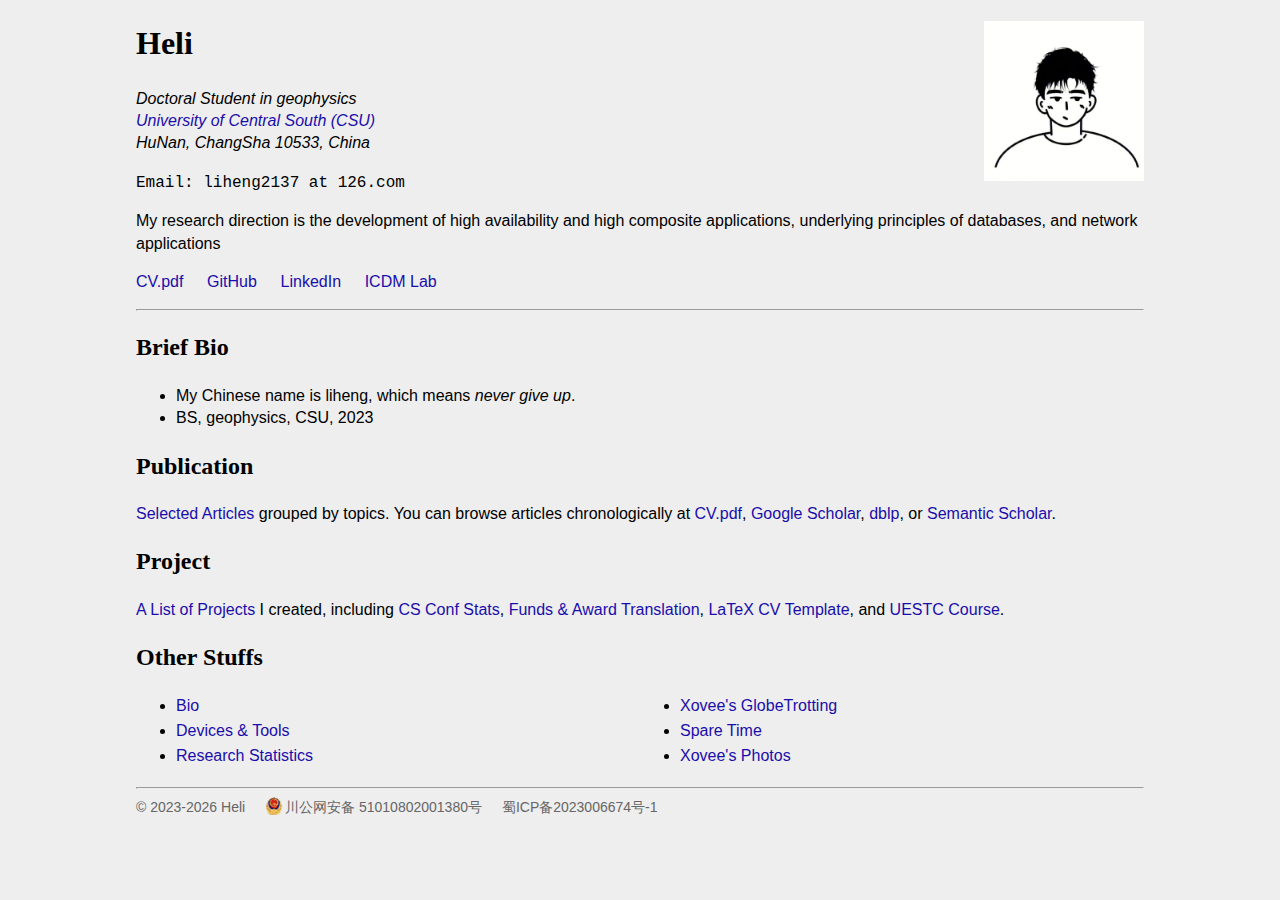
<file: Component/lihe/index.html>
<!doctype html>
<html class="no-js" lang="en">

<head>
  <meta charset="utf-8">
  <title>Homepage of Heli</title>
  <meta name="description" content="">
  <meta name="viewport" content="width=device-width, initial-scale=1">

  <meta property="og:title" content="Homepage of Heli">
  <meta property="og:type" content="website">
  <!-- <meta property="og:image" content=""> -->
  <meta property="og:description" content="See Xovee's research, projects, and more.">

  <!-- <link rel="manifest" href="site.webmanifest"> -->

  <!-- favicon -->
  <link rel="apple-touch-icon" sizes="152x152" href="./img/favicon/site_logo.png" />
  <link rel="icon" type="image/png" href="./img/site_logo.png" sizes="32x32" />
  <link rel="icon" type="image/png" href="./img/site_logo.png" sizes="16x16" />

  <!-- style -->
  <style>
    :root {
      --main-bg-color: #eee;
      --font-family-sans: -apple-system, BlinkMacSystemFont, avenir next, avenir, segoe ui, helvetica neue, helvetica, Cantarell, Ubuntu, roboto, noto, arial, sans-serif;
      --font-family-serif: Iowan Old Style, Apple Garamond, Baskerville, Times New Roman, Droid Serif, Times, Source Serif Pro, serif, Apple Color Emoji, Segoe UI Emoji, Segoe UI Symbol;
      --font-family-mono: Menlo, Consolas, Monaco, Liberation Mono, Lucida Console, monospace;
    }

    /* default style */
    html {background-color: var(--main-bg-color); font-family: var(--font-family-sans); line-height: 1.4;}
    h1, h2, h3, h4 {font-family: var(--font-family-serif);}
    footer {margin-bottom: 2rem; font-size: 0.875rem; color: #666; text-align: center}
    .footer-item {margin-right: 1rem; display: inline-block;}
    footer a {color: #666; text-decoration: none;}
    a {color: #1a0dab; text-decoration: none;}
    a:hover {text-decoration: underline;}

    /* page specific */
    .title-name {text-align: center; margin-top: 0;}
    .avatar-container {display: block; width: 40%; margin: auto;}
    .avatar {width: 100%; height: auto;}
    p.links a {margin-right: 1.2em;}
    .link-list {list-style-type: disc; column-count: 1; column-gap: 40px}
    .link-list li {margin-bottom: 3px;}
    .mono {font-family: var(--font-family-mono);}

    @media (min-width: 630px) {
      /* default style */
      html {width: 80%; max-width: 1024px; min-width: 620px; margin: auto;}
      footer {text-align: left;}

      /* page specific */
      .title-name {text-align: left; margin-top: .67em;}
      .avatar-container {float: right; width: 160px;}
      span.advisor {display: inline-block;}
      .link-list {column-count: 2;}
    }
  </style>

</head>

<body>
  <a class='avatar-container' href='img/a2-2320@d.jpeg' target='_blank' title='Click to see origin photo.'>
    <picture>

      <img class='avatar' src='img/avater.png' alt='avatar' width='2320' height='2900'>
    </picture>
  </a>

  <h1 class='title-name'>Heli</h1>

  <address>
    Doctoral Student in geophysics<br>
    <a href='https://www.csu.edu.cn/' target='_blank'>University of Central South  (CSU)</a><br>
    HuNan, ChangSha 10533, China
  </address>

  <p><span class='mono'>Email:  liheng2137 at 126.com</span></p>

  <p>
My research direction is the development of high availability and high composite applications, underlying principles of databases, and network applications
<p>

  <p class='links'>
    <a href='./cv/cv.pdf' target='_blank'>CV.pdf</a> 
    <a href='https://github.com/lmliheng' target='_blank'>GitHub</a> 
    <a href='https://www.linkedin.com/in/xovee/' target='_blank'>LinkedIn</a>
    <a href='https://www.icdmlab.com' target='_blank'>ICDM Lab</a>
  </p>

  <hr>

  <section>
    <h2>Brief Bio</h2>

    <ul>
      <li>My Chinese name is liheng, which means <i>never give up</i>.</li>
      <li>BS, geophysics, CSU, 2023</li>
	    <!-- 
      <li>MS, Software Engineering, UESTC, 2021</li>
      <li>PhD Student, Computer Science, UESTC, 2021-</li>
	  teaching -->
    </ul>

  </section>

  <section>
    <h2>Publication</h2>

    <p><a href='./pub.html'>Selected Articles</a> grouped by topics. You can browse articles chronologically at <a href='./cv/cv.pdf' target='_blank'>CV.pdf</a>, <a href='https://scholar.google.com/citations?user=ra0qyRQAAAAJ&hl=en' target='_blank'>Google Scholar</a>, <a href='https://dblp.uni-trier.de/pid/261/9309.html' target='_blank'>dblp</a>, or <a href='https://www.semanticscholar.org/author/Xovee-Xu/1593903641' target='_blank'>Semantic Scholar</a>.</p>
  </section>

  <!-- teaching -->

  <!-- student -->

  <!-- project -->

  <section>
    <h2>Project</h2>

    <p>
      <a href="./project.html">A List of Projects</a> I created, including <a href="https://csconfstats.xoveexu.com" target="_blank">CS Conf Stats</a>, <a href="./project/translation-of-funding-and-scholarship.html" target="_blank">Funds & Award Translation</a>, <a href="https://github.com/Xovee/latex-cv" target="_blank">LaTeX CV Template</a>, and <a href="https://github.com/Xovee/uestc-course" target="_blank">UESTC Course</a>. 
    </p>
  </section>

  <!-- other stuffs -->
  <section>
    <h2>Other Stuffs</h2>

    <ul class="link-list">
      <li><a href="./bio.html">Bio</a></li>
      <li><a href="./tool.html">Devices & Tools</a></li>
      <li><a href="./stats.html">Research Statistics</a></li>
      <li><a href="./globetrotting.html">Xovee's GlobeTrotting</a></li>
      <li><a href="./doing.html">Spare Time</a></li>
      <li><a href="https://www.flickr.com/people/xovee/" target="_blank">Xovee's Photos</a></li>
    </ul>
  </section>

  <hr>

  <footer>
    <span class='copyright footer-item'>&copy; 2023-<span id='current-year'></span> Heli</span> 
    <span class="footer-item">
      <a href="http://www.beian.gov.cn/portal/registerSystemInfo?recordcode=51010802001380" target="_blank"><img src="./img/gwab.png" height="18px" width="18px" style="vertical-align:text-bottom; margin-right: 2px;" alt="川公网安备图标">川公网安备 51010802001380号</a>
    </span>
    <span class='footer-item'>
      <a href="https://beian.miit.gov.cn/" target="_blank">蜀ICP备2023006674号-1</a> 
    </span>
    <!-- <span class="footer-item">
      <a href="/" target="_blank">Privacy</a>
    </span> -->
  </footer>

  <script>
    // copyright year
    curYear = (new Date).getFullYear();
    document.getElementById('current-year').innerHTML = curYear;
  </script>

  <!-- Google tag (gtag.js) -->
  <script defer src="https://www.googletagmanager.com/gtag/js?id=G-RKRTC1TG5F"></script>
  <script defer>
    window.dataLayer = window.dataLayer || [];
    function gtag(){dataLayer.push(arguments);}
    gtag('js', new Date());
  
    gtag('config', 'G-RKRTC1TG5F');

  </script>
</body>

</html>
</file>
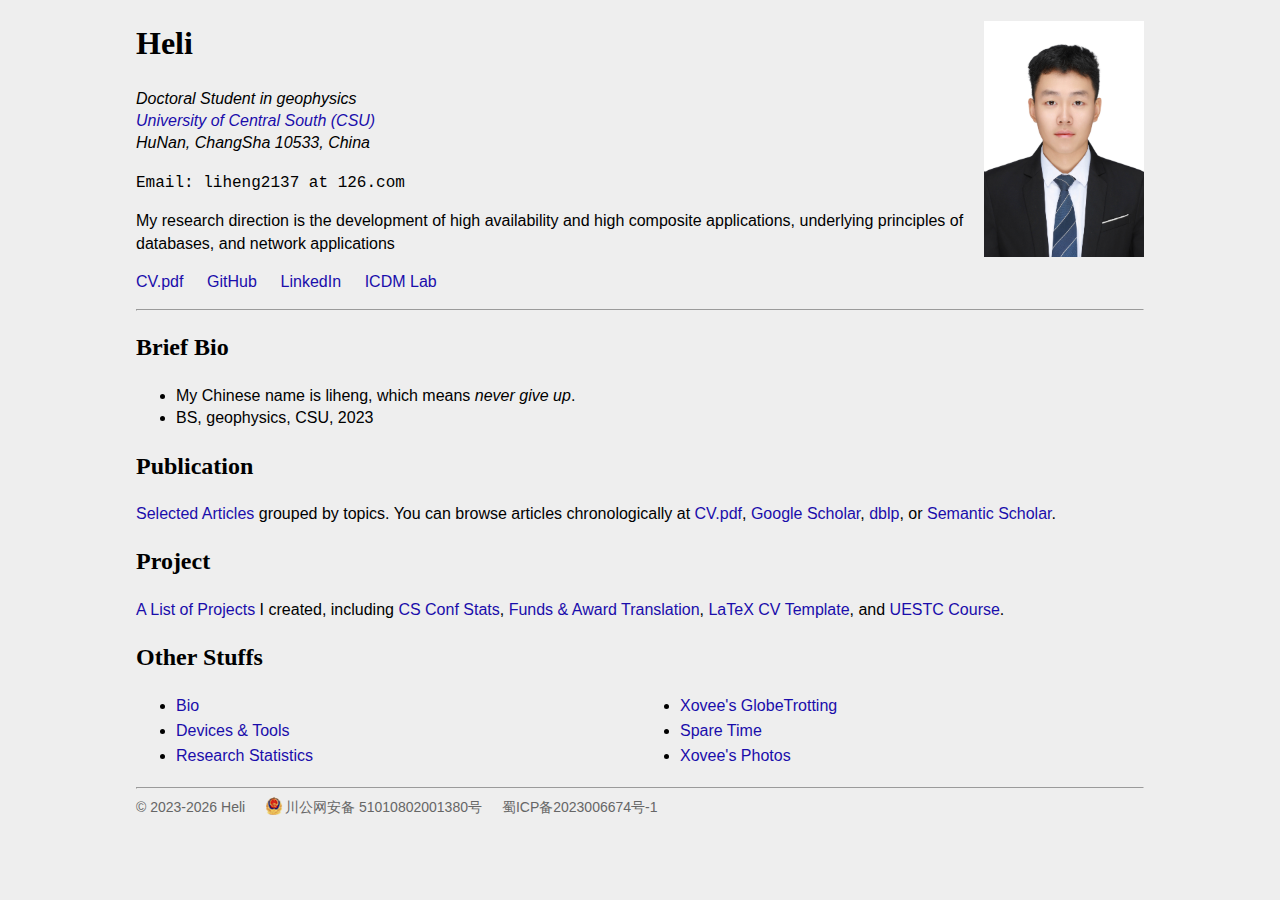
<file: homepage/lihe/index.html>
<!doctype html>
<html class="no-js" lang="en">

<head>
  <meta charset="utf-8">
  <title>Homepage of Heli</title>
  <meta name="description" content="">
  <meta name="viewport" content="width=device-width, initial-scale=1">

  <meta property="og:title" content="Homepage of Heli">
  <meta property="og:type" content="website">
  <!-- <meta property="og:image" content=""> -->
  <meta property="og:description" content="See Xovee's research, projects, and more.">

  <!-- <link rel="manifest" href="site.webmanifest"> -->

  <!-- favicon -->
  <link rel="apple-touch-icon" sizes="152x152" href="./img/favicon/site_logo.png" />
  <link rel="icon" type="image/png" href="./img/site_logo.png" sizes="32x32" />
  <link rel="icon" type="image/png" href="./img/site_logo.png" sizes="16x16" />

  <!-- style -->
  <style>
    :root {
      --main-bg-color: #eee;
      --font-family-sans: -apple-system, BlinkMacSystemFont, avenir next, avenir, segoe ui, helvetica neue, helvetica, Cantarell, Ubuntu, roboto, noto, arial, sans-serif;
      --font-family-serif: Iowan Old Style, Apple Garamond, Baskerville, Times New Roman, Droid Serif, Times, Source Serif Pro, serif, Apple Color Emoji, Segoe UI Emoji, Segoe UI Symbol;
      --font-family-mono: Menlo, Consolas, Monaco, Liberation Mono, Lucida Console, monospace;
    }

    /* default style */
    html {background-color: var(--main-bg-color); font-family: var(--font-family-sans); line-height: 1.4;}
    h1, h2, h3, h4 {font-family: var(--font-family-serif);}
    footer {margin-bottom: 2rem; font-size: 0.875rem; color: #666; text-align: center}
    .footer-item {margin-right: 1rem; display: inline-block;}
    footer a {color: #666; text-decoration: none;}
    a {color: #1a0dab; text-decoration: none;}
    a:hover {text-decoration: underline;}

    /* page specific */
    .title-name {text-align: center; margin-top: 0;}
    .avatar-container {display: block; width: 40%; margin: auto;}
    .avatar {width: 100%; height: auto;}
    p.links a {margin-right: 1.2em;}
    .link-list {list-style-type: disc; column-count: 1; column-gap: 40px}
    .link-list li {margin-bottom: 3px;}
    .mono {font-family: var(--font-family-mono);}

    @media (min-width: 630px) {
      /* default style */
      html {width: 80%; max-width: 1024px; min-width: 620px; margin: auto;}
      footer {text-align: left;}

      /* page specific */
      .title-name {text-align: left; margin-top: .67em;}
      .avatar-container {float: right; width: 160px;}
      span.advisor {display: inline-block;}
      .link-list {column-count: 2;}
    }
  </style>

</head>

<body>
  <a class='avatar-container' href='img/a2-2320@d.jpeg' target='_blank' title='Click to see origin photo.'>
    <picture>

      <img class='avatar' src='img/avater.jpg' alt='avatar' width='2320' height='2900'>
    </picture>
  </a>

  <h1 class='title-name'>Heli</h1>

  <address>
    Doctoral Student in geophysics<br>
    <a href='https://www.csu.edu.cn/' target='_blank'>University of Central South  (CSU)</a><br>
    HuNan, ChangSha 10533, China
  </address>

  <p><span class='mono'>Email:  liheng2137 at 126.com</span></p>

  <p>
My research direction is the development of high availability and high composite applications, underlying principles of databases, and network applications
<p>

  <p class='links'>
    <a href='./cv/cv.pdf' target='_blank'>CV.pdf</a> 
    <a href='https://github.com/lmliheng' target='_blank'>GitHub</a> 
    <a href='https://www.linkedin.com/in/xovee/' target='_blank'>LinkedIn</a>
    <a href='https://www.icdmlab.com' target='_blank'>ICDM Lab</a>
  </p>

  <hr>

  <section>
    <h2>Brief Bio</h2>

    <ul>
      <li>My Chinese name is liheng, which means <i>never give up</i>.</li>
      <li>BS, geophysics, CSU, 2023</li>
	    <!-- 
      <li>MS, Software Engineering, UESTC, 2021</li>
      <li>PhD Student, Computer Science, UESTC, 2021-</li>
	  teaching -->
    </ul>

  </section>

  <section>
    <h2>Publication</h2>

    <p><a href='./pub.html'>Selected Articles</a> grouped by topics. You can browse articles chronologically at <a href='./cv/cv.pdf' target='_blank'>CV.pdf</a>, <a href='https://scholar.google.com/citations?user=ra0qyRQAAAAJ&hl=en' target='_blank'>Google Scholar</a>, <a href='https://dblp.uni-trier.de/pid/261/9309.html' target='_blank'>dblp</a>, or <a href='https://www.semanticscholar.org/author/Xovee-Xu/1593903641' target='_blank'>Semantic Scholar</a>.</p>
  </section>

  <!-- teaching -->

  <!-- student -->

  <!-- project -->

  <section>
    <h2>Project</h2>

    <p>
      <a href="./project.html">A List of Projects</a> I created, including <a href="https://csconfstats.xoveexu.com" target="_blank">CS Conf Stats</a>, <a href="./project/translation-of-funding-and-scholarship.html" target="_blank">Funds & Award Translation</a>, <a href="https://github.com/Xovee/latex-cv" target="_blank">LaTeX CV Template</a>, and <a href="https://github.com/Xovee/uestc-course" target="_blank">UESTC Course</a>. 
    </p>
  </section>

  <!-- other stuffs -->
  <section>
    <h2>Other Stuffs</h2>

    <ul class="link-list">
      <li><a href="./bio.html">Bio</a></li>
      <li><a href="./tool.html">Devices & Tools</a></li>
      <li><a href="./stats.html">Research Statistics</a></li>
      <li><a href="./globetrotting.html">Xovee's GlobeTrotting</a></li>
      <li><a href="./doing.html">Spare Time</a></li>
      <li><a href="https://www.flickr.com/people/xovee/" target="_blank">Xovee's Photos</a></li>
    </ul>
  </section>

  <hr>

  <footer>
    <span class='copyright footer-item'>&copy; 2023-<span id='current-year'></span> Heli</span> 
    <span class="footer-item">
      <a href="http://www.beian.gov.cn/portal/registerSystemInfo?recordcode=51010802001380" target="_blank"><img src="./img/gwab.png" height="18px" width="18px" style="vertical-align:text-bottom; margin-right: 2px;" alt="川公网安备图标">川公网安备 51010802001380号</a>
    </span>
    <span class='footer-item'>
      <a href="https://beian.miit.gov.cn/" target="_blank">蜀ICP备2023006674号-1</a> 
    </span>
    <!-- <span class="footer-item">
      <a href="/" target="_blank">Privacy</a>
    </span> -->
  </footer>

  <script>
    // copyright year
    curYear = (new Date).getFullYear();
    document.getElementById('current-year').innerHTML = curYear;
  </script>

  <!-- Google tag (gtag.js) -->
  <script defer src="https://www.googletagmanager.com/gtag/js?id=G-RKRTC1TG5F"></script>
  <script defer>
    window.dataLayer = window.dataLayer || [];
    function gtag(){dataLayer.push(arguments);}
    gtag('js', new Date());
  
    gtag('config', 'G-RKRTC1TG5F');

  </script>
</body>

</html>
</file>
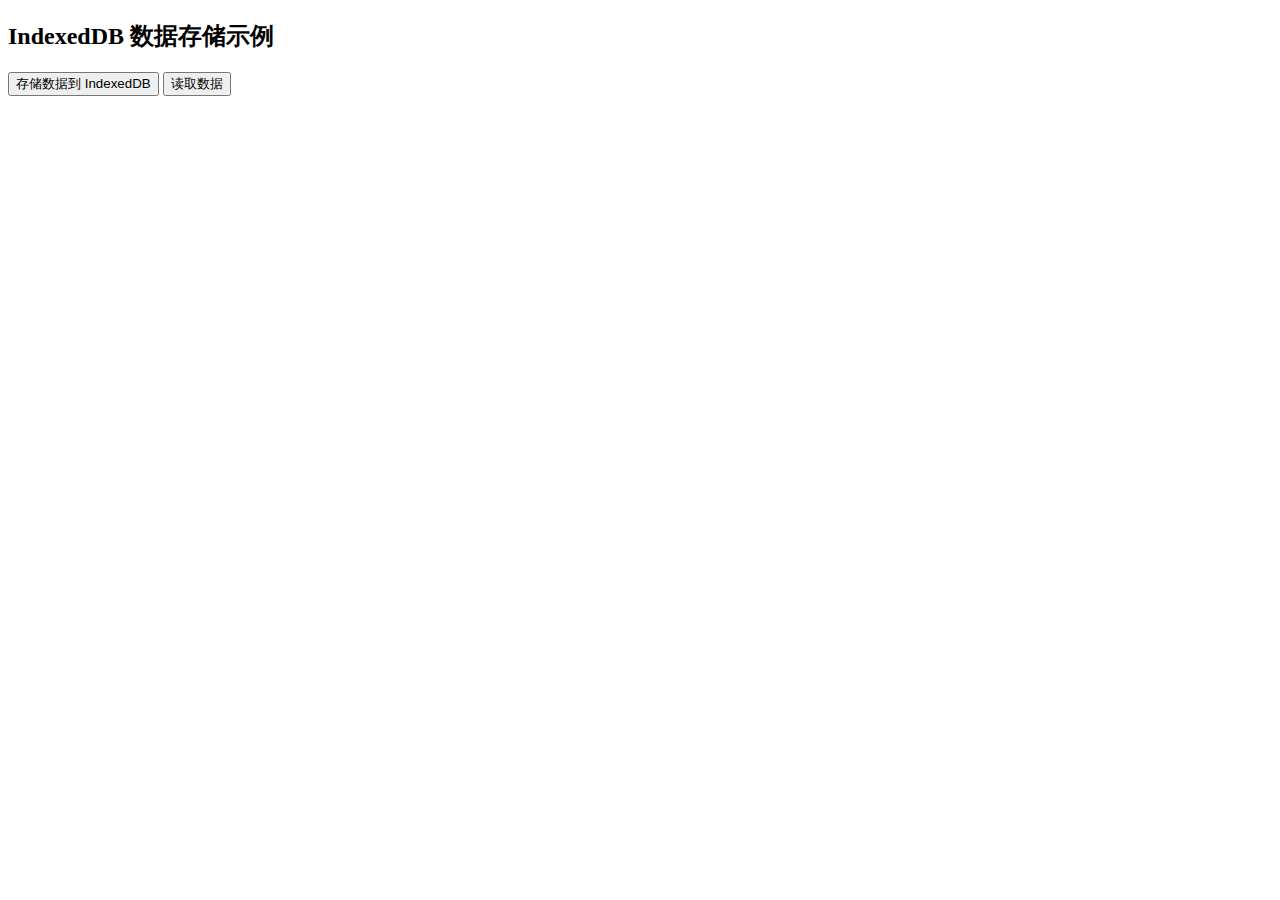
<file: data/indexDB/test.html>
<!DOCTYPE html>
<html>
<head>
    <title>IndexedDB 存储 JSON 数据示例</title>
</head>
<body>
    <h2>IndexedDB 数据存储示例</h2>
    <button onclick="storeData()">存储数据到 IndexedDB</button>
    <button onclick="readData()">读取数据</button>
    
    <script>
        let db;
        const dbName = "BookmarkDB";
        const storeName = "bookmarks";
        
        // 初始化数据库
        function initDB() {
            return new Promise((resolve, reject) => {
                const request = indexedDB.open(dbName, 1);
                
                request.onupgradeneeded = function(event) {
                    db = event.target.result;
                    if (!db.objectStoreNames.contains(storeName)) {
                        const objectStore = db.createObjectStore(storeName, { keyPath: 'name' });
                        objectStore.createIndex('name', 'name', { unique: true });
                        console.log("数据库和对象存储空间创建成功");
                    }
                };
                
                request.onsuccess = function(event) {
                    db = event.target.result;
                    resolve(db);
                };
                
                request.onerror = function(event) {
                    reject(event.target.error);
                };
            });
        }
        
        // 存储数据
        async function storeData() {
            try {
                if (!db) await initDB();
                
                const transaction = db.transaction([storeName], 'readwrite');
                const objectStore = transaction.objectStore(storeName);
                
                const jsonData = {
                    "url": [
                        { "name": "菜鸟教程", "url": "www.runoob.com", "image": "www.runoob.com/favicon.ico" },
                        { "name": "google", "url": "www.google.com", "image": "www.google.com/favicon.ico" },
                        { "name": "微博", "url": "www.weibo.com", "image": "www.weibo.com/favicon.ico" }
                    ]
                };
                
                // 清空现有数据
                
                
                // 添加新数据
                jsonData.url.forEach(item => {
                    objectStore.add(item);
                });
                
                transaction.oncomplete = function() {
                    console.log("数据存储完成");
                    alert("数据已成功存储到 IndexedDB！");
                };
                
                transaction.onerror = function(event) {
                    console.error("存储失败:", event.target.error);
                };
            } catch (error) {
                console.error("操作失败:", error);
            }
        }
        
        // 读取数据
        async function readData() {
            try {
                if (!db) await initDB();
                
                const transaction = db.transaction([storeName], 'readonly');
                const objectStore = transaction.objectStore(storeName);
                const request = objectStore.getAll();
                console.log("读取一个google的数据:", objectStore.get("google"));
                console.log("当前对象存储空间中的数据数量:", objectStore.count());
                request.onsuccess = function(event) {
                    const data = event.target.result;
                    console.log("从 IndexedDB 读取的数据:", data);
                    
                    // 在页面显示数据
                    const output = document.createElement('div');
                    output.innerHTML = '<h3>存储的书签数据：</h3>' +
                        '<ul>' + 
                        data.map(item => 
                            `<li>${item.name}: ${item.url} <img src="https://${item.image}" height="16" width="16"></li>`
                        ).join('') + 
                        '</ul>';
                    document.body.appendChild(output);
                };
            } catch (error) {
                console.error("读取失败:", error);
            }
        }
        
        // 页面加载时初始化数据库
        window.onload = function() {
            initDB().catch(error => {
                console.error("数据库初始化失败:", error);
            });
        };
    </script>
</body>
</html>
</file>
